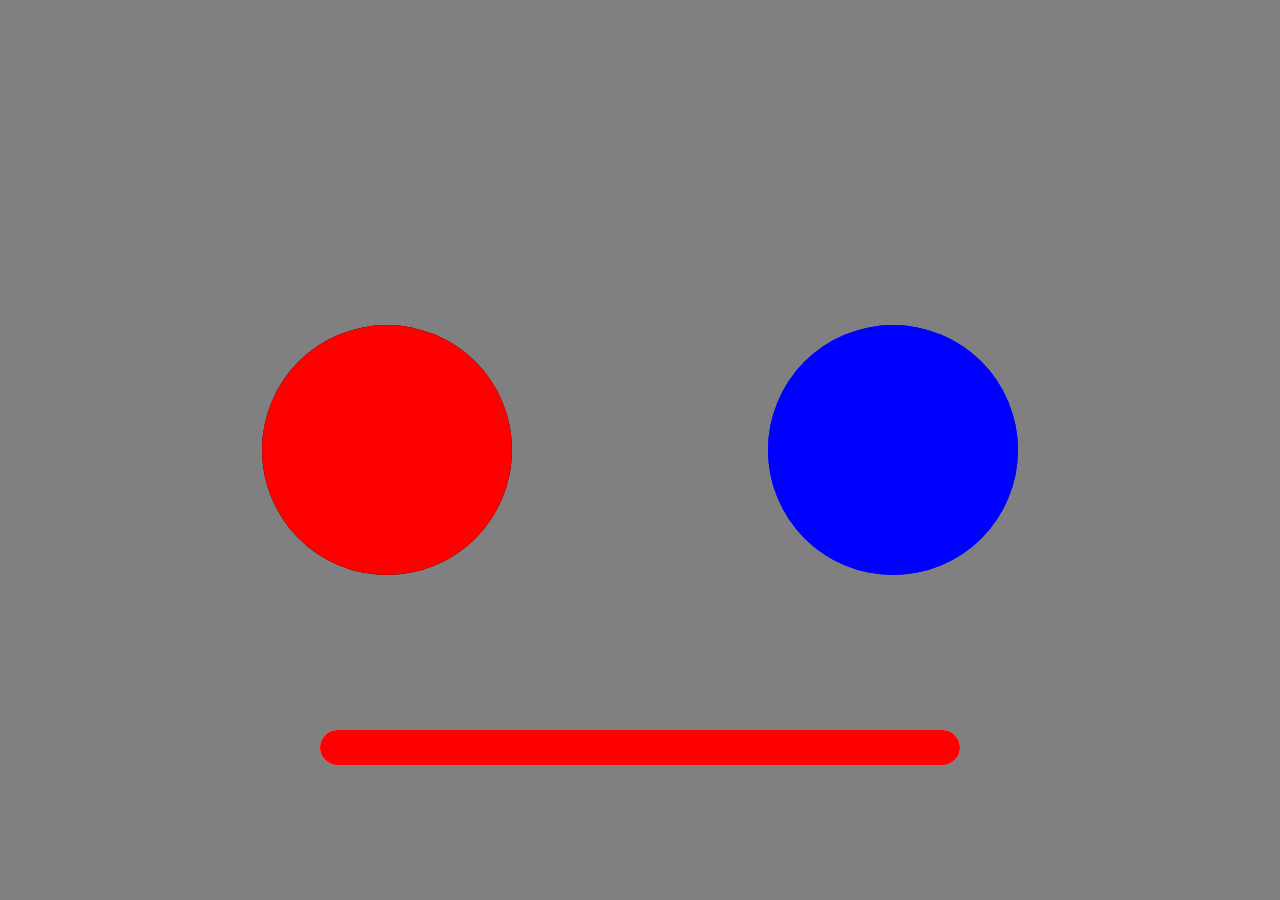
<file: web/websocketclientjoystick/index.html>
<!DOCTYPE html>
<html>

<head>
  <title>Edimbrujo - Joystick</title>
  <meta http-equiv="Content-Type" content="text/html; charset=UTF-8" />
  <meta name="viewport" content="width=device-width, height=device-height, initial-scale=1.0, user-scalable=no" />
  <link rel="shortcut icon" href="../edimbrujo.png" />
  <link rel="stylesheet" type="text/css" href="styles.css" />
  <script type="text/javascript" src="../libs/jquery.js"></script>
  <script type="text/javascript" src="socket.js"></script>
</head>

<body>
  <!-- <h1>Edimbrujo</h1> -->

  <div id="preguntaContainer">
    <h5 id="pregunta">2 + 3</h5>
    <div id="opciones">
      <button id="opcion1" class="opcion"></button>
      <button id="opcion2" class="opcion"></button>
      <button id="opcion3" class="opcion"></button>
      <!--<button id="opcion4">8</button>-->
    </div>
  </div>

  <div id="joystick">
    <div id="joystickWrapper"></div>
  </div>

  <div id="attackButton">
    <div id="attackButtonWrapper"></div>
  </div>

  <div id="Health_Status">
    <div id="HealthBar"></div>
  </div>

  <script type="text/javascript" src="joystick.js"></script>
  <script type="text/javascript" src="button.js"></script>
  <script type="text/javascript" src="healthBar.js"></script>
</body>

</html>
</file>
<file: web/websocketclientjoystick/styles.css>
body {
    background-color: grey;
}

.sortable-handler {
    touch-action: none;
}

#preguntaContainer{
    display: none;
    position: fixed;
    z-index: 3;
    width: 90%;
    height: 95%;
    background-color: blue;
    left: 50%;
    transform: translate(-50%, 0);
    border-radius: 5px;
}

#pregunta{
    text-align: center;
    color: white;
}

#opciones{
    display: flex;
    flex-direction: column;
    width: 100%;
    justify-content: center; /* aligns on vertical for column */
    align-items: center; /* aligns on horizontal for column */
}

.opcion{
    width: 50%;
    height: 50px;
    margin-bottom: 20px; 
    border-radius: 5px;
}

/*Media queries*/
/*###Desktops, big landscape tablets and laptops(Large, Extra large)####*/
@media screen and (min-width: 1024px) {
    #Health_Status {
        position: fixed;
        bottom: 15%;
        width: 50%;
        right: 0;
        left: 0;
        margin-right: auto;
        margin-left: auto;
        border-radius: 50px;
        background-color: #ddd;
    }

    #HealthBar {
        width: 100%;
        height: 35px;
        border-radius: 50px;
        background-color: red;
        text-align: center;
        line-height: 32px;
        color: black;
    }

    #joystick {
        position: fixed;
        top: 50%;
        right: 60%;
        transform: translateY(-50%);
        max-height: 250px;
        max-width: 250px;
        min-height: 250px;
        min-width: 250px;
    }

    #joystickWrapper {
        background-color: black;
        border-radius: 100%;
        cursor: pointer;
        user-select: none;
        max-height: 250px;
        max-width: 250px;
        min-height: 250px;
        min-width: 250px;
        margin: auto;
    }

    .joystick {
        background-color: red;
        border-radius: 100%;
        cursor: pointer;
        user-select: none;
        max-height: 250px;
        max-width: 250px;
        min-height: 250px;
        min-width: 250px;
        margin-left: auto;
        margin-right: auto;
    }

    #attackButton {
        position: fixed;
        top: 50%;
        left: 60%;
        transform: translateY(-50%);
        max-height: 250px;
        max-width: 250px;
        min-height: 250px;
        min-width: 250px;
    }

    #attackButtonWrapper {
        background-color: blue;
        border-radius: 100%;
        cursor: pointer;
        user-select: none;
        max-height: 250px;
        max-width: 250px;
        min-height: 250px;
        min-width: 250px;
        margin: auto;
    }

    .attackButton {
        background-color: blue;
        border-radius: 100%;
        cursor: pointer;
        user-select: none;
        max-height: 250px;
        max-width: 250px;
        min-height: 250px;
        min-width: 250px;
    }
}

/*###Tablet(medium)###*/
@media screen and (min-width: 768px) and (max-width: 1023px) {
    #Health_Status {
        position: fixed;
        bottom: 15%;
        width: 50%;
        right: 0;
        left: 0;
        margin-right: auto;
        margin-left: auto;
        border-radius: 50px;
        background-color: #ddd;
    }

    #HealthBar {
        width: 100%;
        height: 35px;
        border-radius: 50px;
        background-color: red;
        text-align: center;
        line-height: 32px;
        color: black;
    }

    #joystick {
        position: fixed;
        top: 50%;
        right: 60%;
        transform: translateY(-50%);
        max-height: 250px;
        max-width: 250px;
        min-height: 250px;
        min-width: 250px;
    }

    #joystickWrapper {
        background-color: black;
        border-radius: 100%;
        cursor: pointer;
        user-select: none;
        max-height: 250px;
        max-width: 250px;
        min-height: 250px;
        min-width: 250px;
        margin: auto;
    }

    .joystick {
        background-color: red;
        border-radius: 100%;
        cursor: pointer;
        user-select: none;
        max-height: 250px;
        max-width: 250px;
        min-height: 250px;
        min-width: 250px;
        margin-left: auto;
        margin-right: auto;
    }

    #attackButton {
        position: fixed;
        top: 50%;
        left: 60%;
        transform: translateY(-50%);
        max-height: 250px;
        max-width: 250px;
        min-height: 250px;
        min-width: 250px;
    }

    #attackButtonWrapper {
        background-color: blue;
        border-radius: 100%;
        cursor: pointer;
        user-select: none;
        max-height: 250px;
        max-width: 250px;
        min-height: 250px;
        min-width: 250px;
        margin: auto;
    }

    .attackButton {
        background-color: blue;
        border-radius: 100%;
        cursor: pointer;
        user-select: none;
        max-height: 250px;
        max-width: 250px;
        min-height: 250px;
        min-width: 250px;
    }
}

/*### Smartphones (portrait)(small)### */
@media screen and (min-width: 0px) and (max-width: 767px) and (orientation: portrait) {
    #Health_Status {
        position: fixed;
        left: 10%;
        height: 50%;
        top: 0;
        bottom: 0;
        margin-top: auto;
        margin-bottom: auto;
        border-radius: 50px;
        background-color: #ddd;
    }

    #HealthBar {
        height: 100%;
        width: 35px;
        border-radius: 50px;
        background-color: red;
        text-align: center;
        line-height: 32px;
        color: black;
    }

    #joystick {
        position: fixed;
        top: 15%;
        left: 50%;
        transform: translateX(-50%);

        max-height: 170px;
        max-width: 170px;
        min-height: 170px;
        min-width: 170px;
    }

    #joystickWrapper {
        background-color: black;
        border-radius: 100%;
        cursor: pointer;
        user-select: none;
        max-height: 130px;
        max-width: 130px;
        min-height: 130px;
        min-width: 130px;
        margin: auto;
    }

    .joystick {
        background-color: red;
        border-radius: 100%;
        cursor: pointer;
        user-select: none;
        max-height: 130px;
        max-width: 130px;
        min-height: 130px;
        min-width: 130px;
        margin-left: auto;
        margin-right: auto;
    }

    #attackButton {
        position: fixed;
        bottom: 15%;
        left: 50%;
        transform: translateX(-50%);
        max-height: 130px;
        max-width: 130px;
        min-height: 130px;
        min-width: 130px;
    }

    #attackButtonWrapper {
        background-color: blue;
        border-radius: 100%;
        cursor: pointer;
        user-select: none;
        max-height: 130px;
        max-width: 130px;
        min-height: 130px;
        min-width: 130px;
        margin: auto;
    }

    .attackButton {
        background-color: blue;
        border-radius: 100%;
        cursor: pointer;
        user-select: none;
        max-height: 130px;
        max-width: 130px;
        min-height: 130px;
        min-width: 130px;
    }
}

/*### Smartphones (landscape)(small)### */
@media screen and (min-width: 0px) and (max-width: 767px) and (orientation: landscape) {
    #Health_Status {
        position: fixed;
        left: 25%;
        height: 10%;
        width: 50%;
        bottom: 10px;
        margin-top: auto;
        margin-bottom: auto;
        border-radius: 50px;
        background-color: #ddd;
    }

    #HealthBar {
        height: 100%;
        width: 100%;
        border-radius: 50px;
        background-color: red;
        text-align: center;
        line-height: 32px;
        color: black;
    }

    #joystick {
        position: fixed;
        top: 50%;
        right: 60%;
        transform: translateY(-50%);

        max-height: 130px;
        max-width: 130px;
        min-height: 130px;
        min-width: 130px;
    }

    #joystickWrapper {
        background-color: black;
        border-radius: 100%;
        cursor: pointer;
        user-select: none;
        max-height: 130px;
        max-width: 130px;
        min-height: 130px;
        min-width: 130px;
        margin: auto;
    }

    .joystick {
        background-color: red;
        border-radius: 100%;
        cursor: pointer;
        user-select: none;
        max-height: 130px;
        max-width: 130px;
        min-height: 130px;
        min-width: 130px;
        margin-left: auto;
        margin-right: auto;
    }

    #attackButton {
        position: fixed;
        top: 50%;
        left: 60%;
        transform: translateY(-50%);
        max-height: 130px;
        max-width: 130px;
        min-height: 130px;
        min-width: 130px;
    }

    #attackButtonWrapper {
        background-color: blue;
        border-radius: 100%;
        cursor: pointer;
        user-select: none;
        max-height: 130px;
        max-width: 130px;
        min-height: 130px;
        min-width: 130px;
        margin: auto;
    }

    .attackButton {
        background-color: blue;
        border-radius: 100%;
        cursor: pointer;
        user-select: none;
        max-height: 130px;
        max-width: 130px;
        min-height: 130px;
        min-width: 130px;
    }
}
</file>
